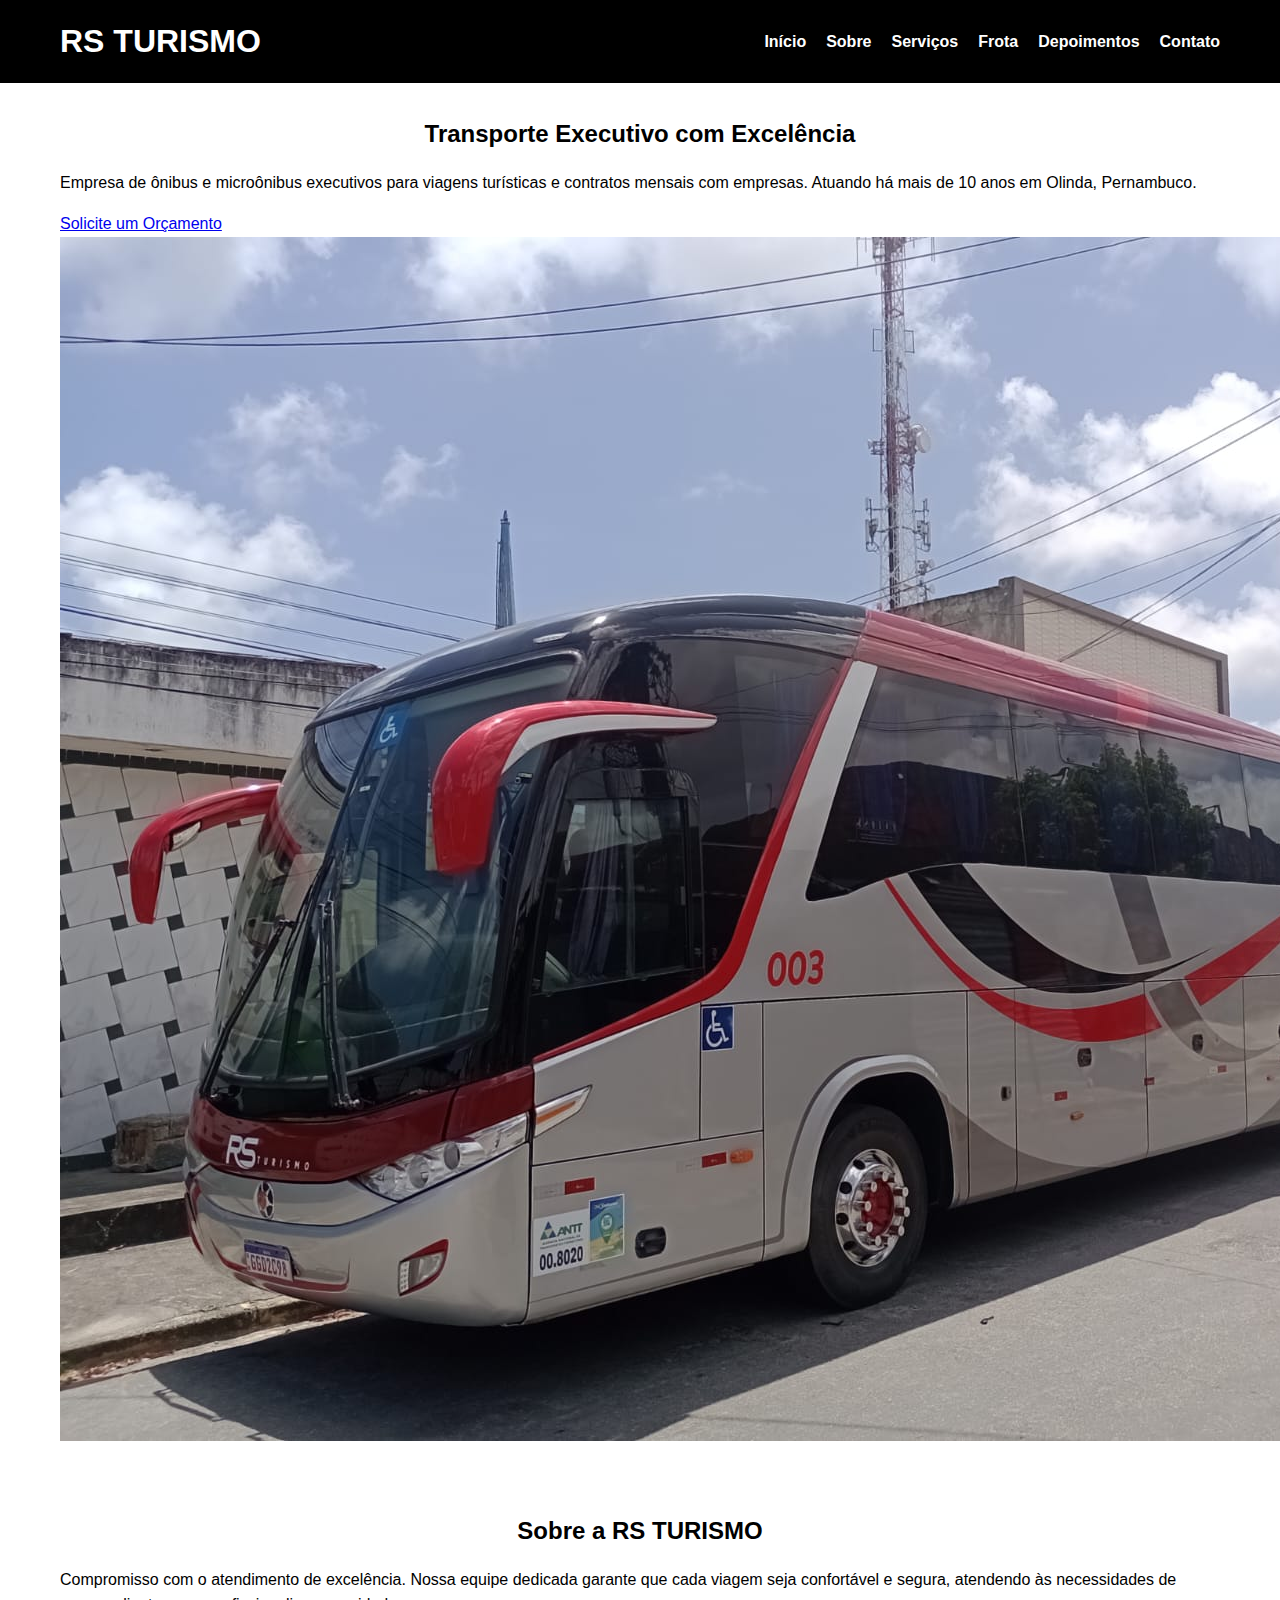
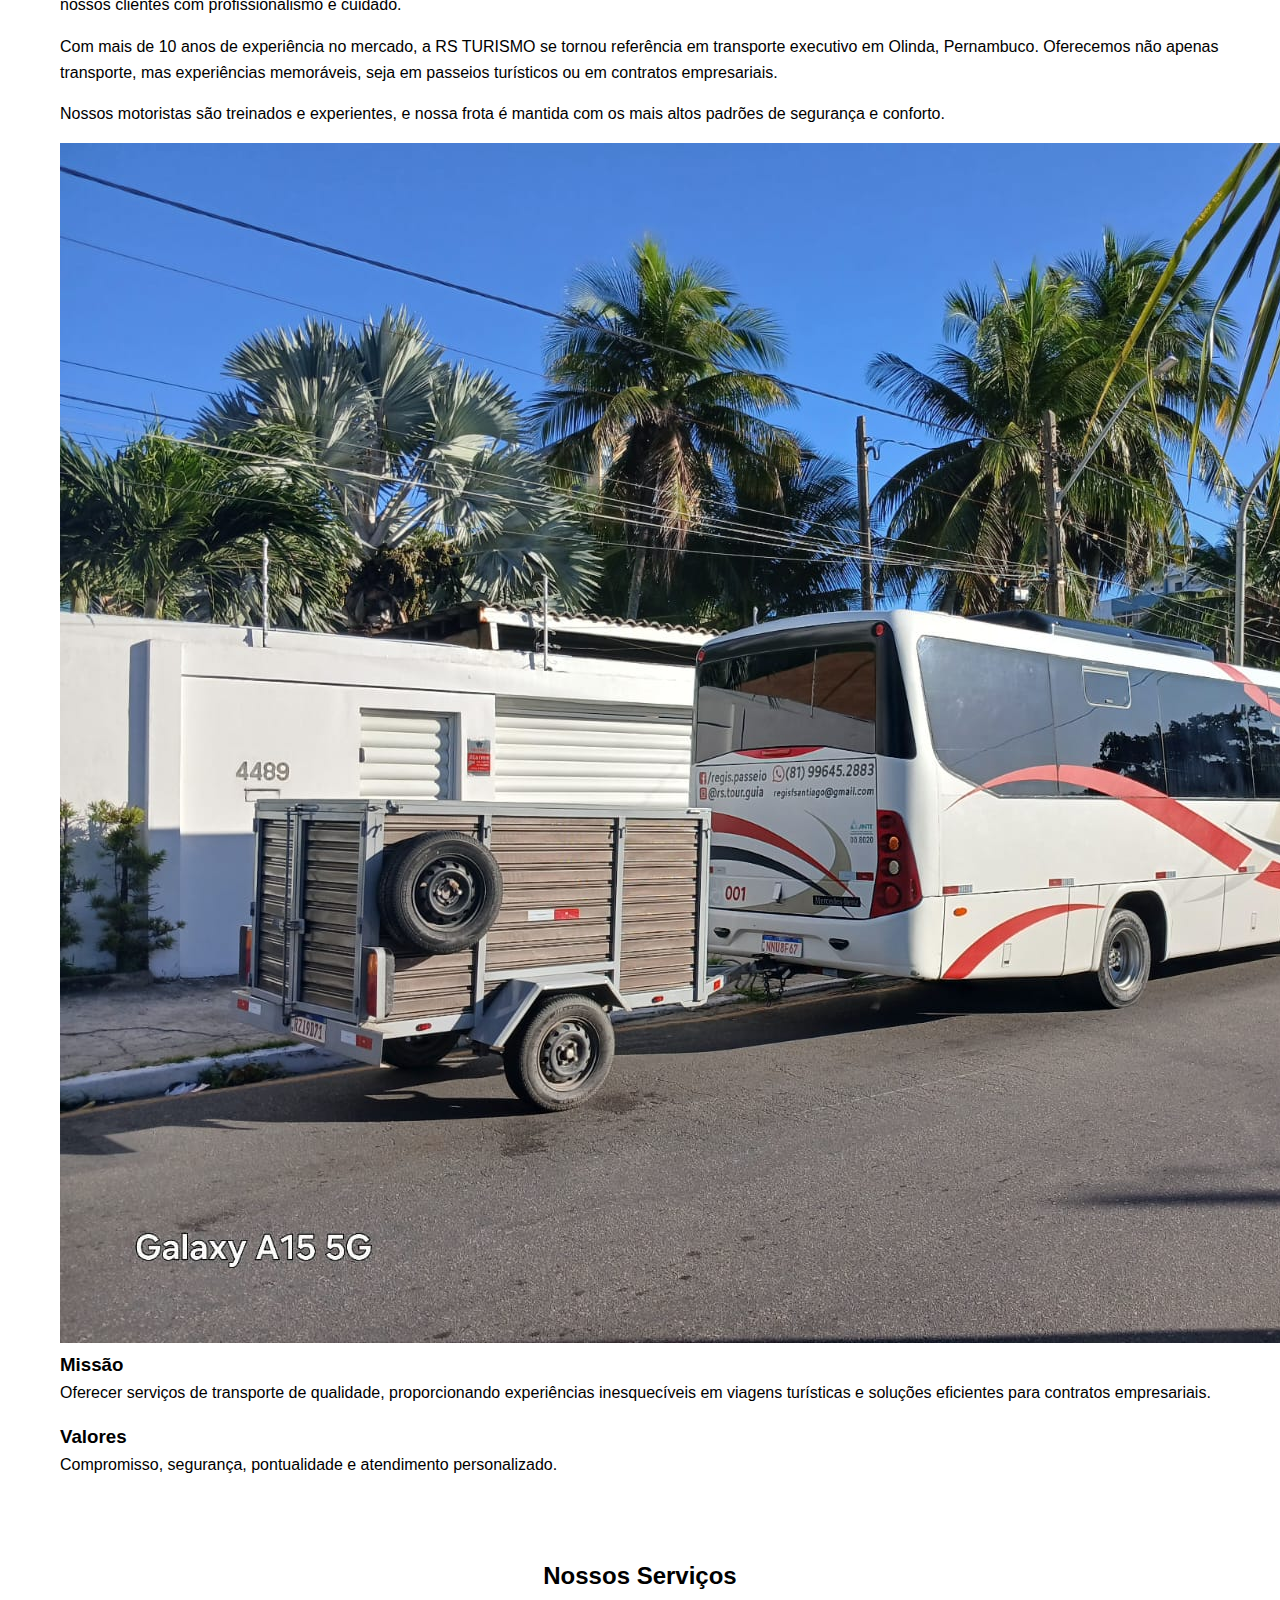
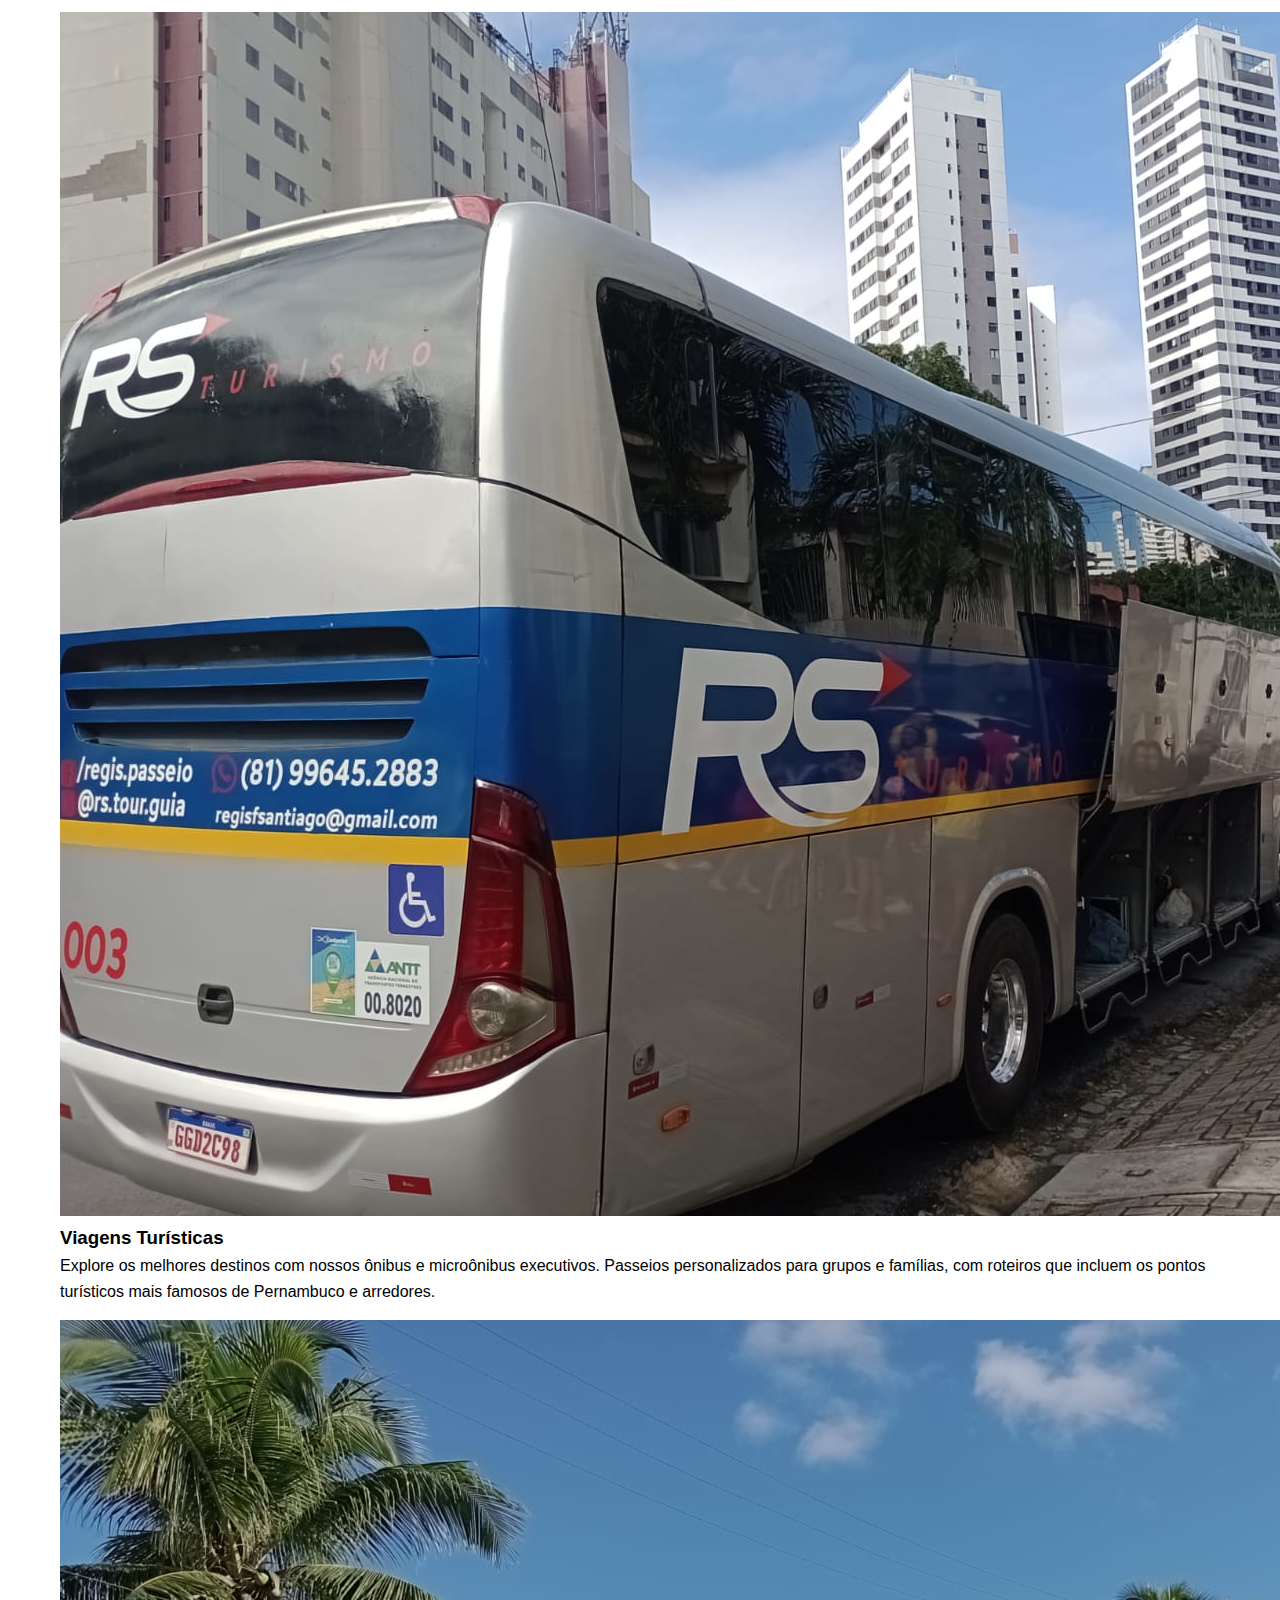
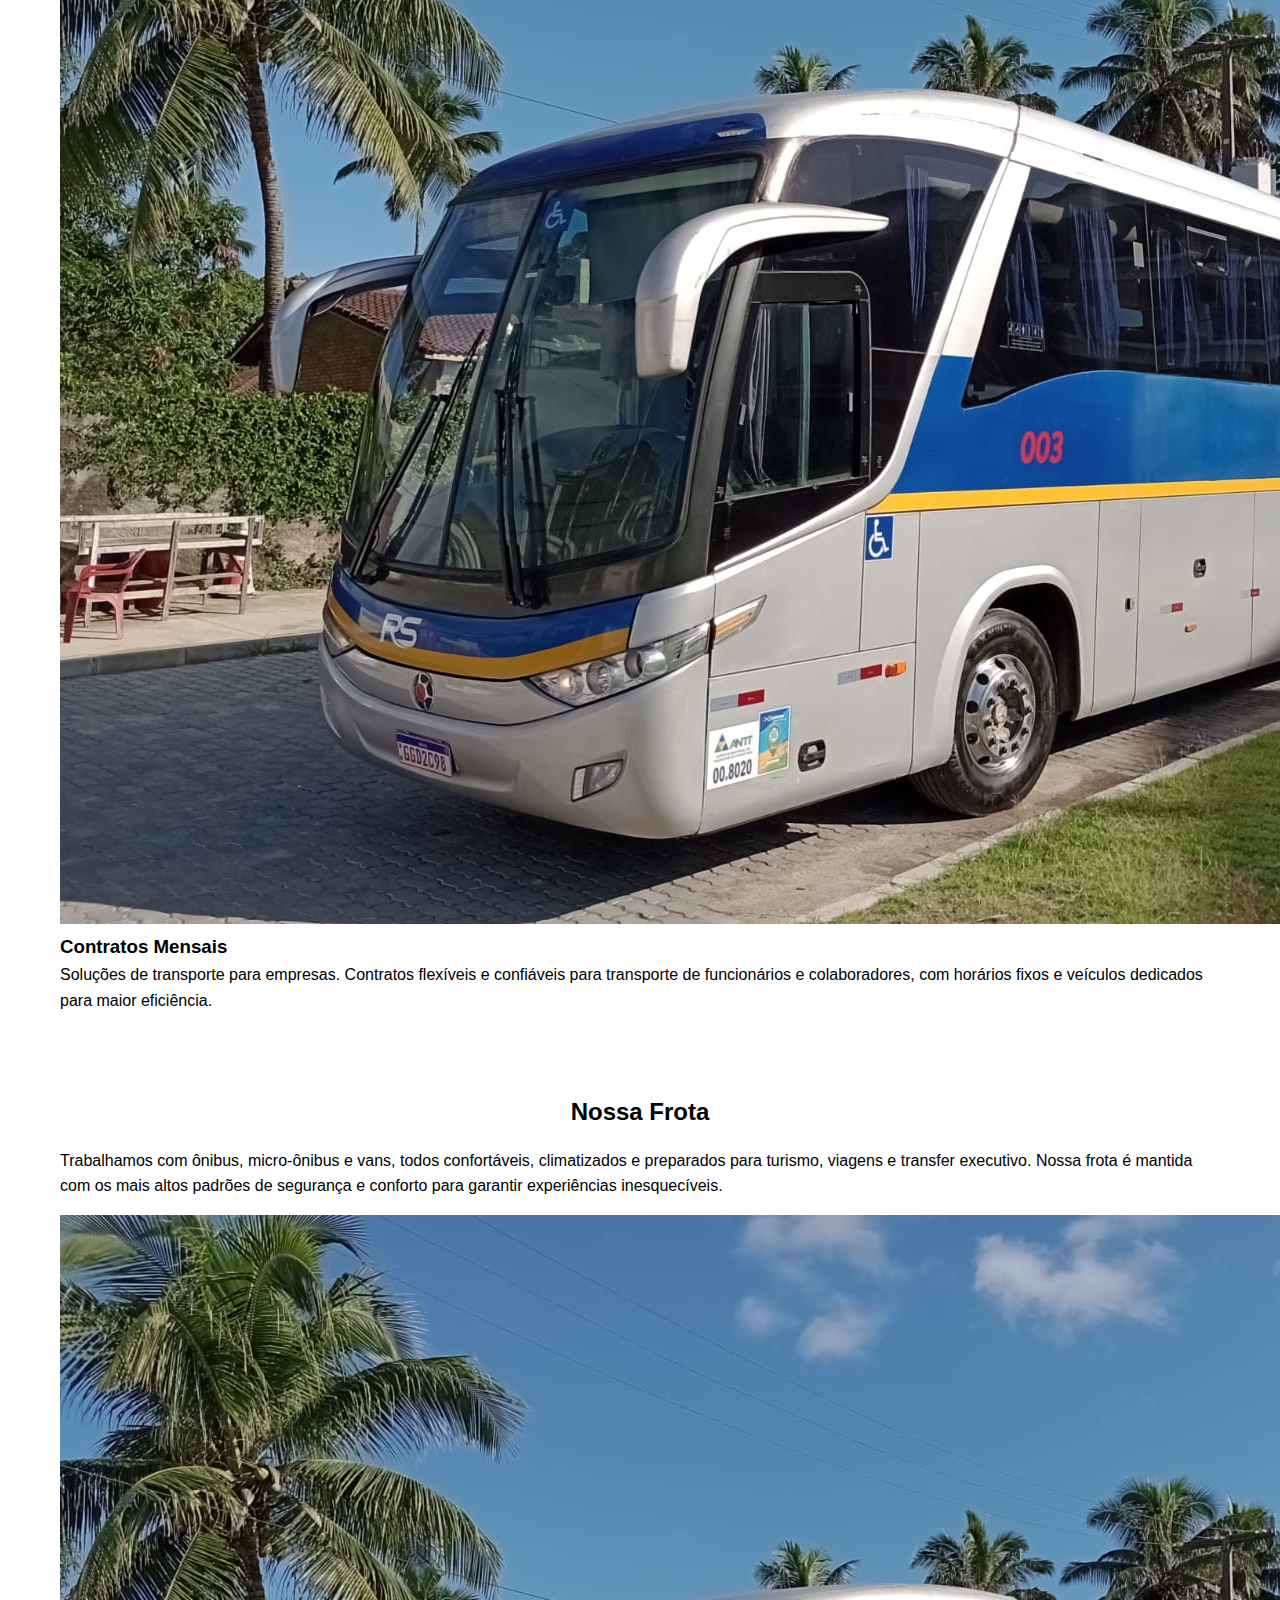
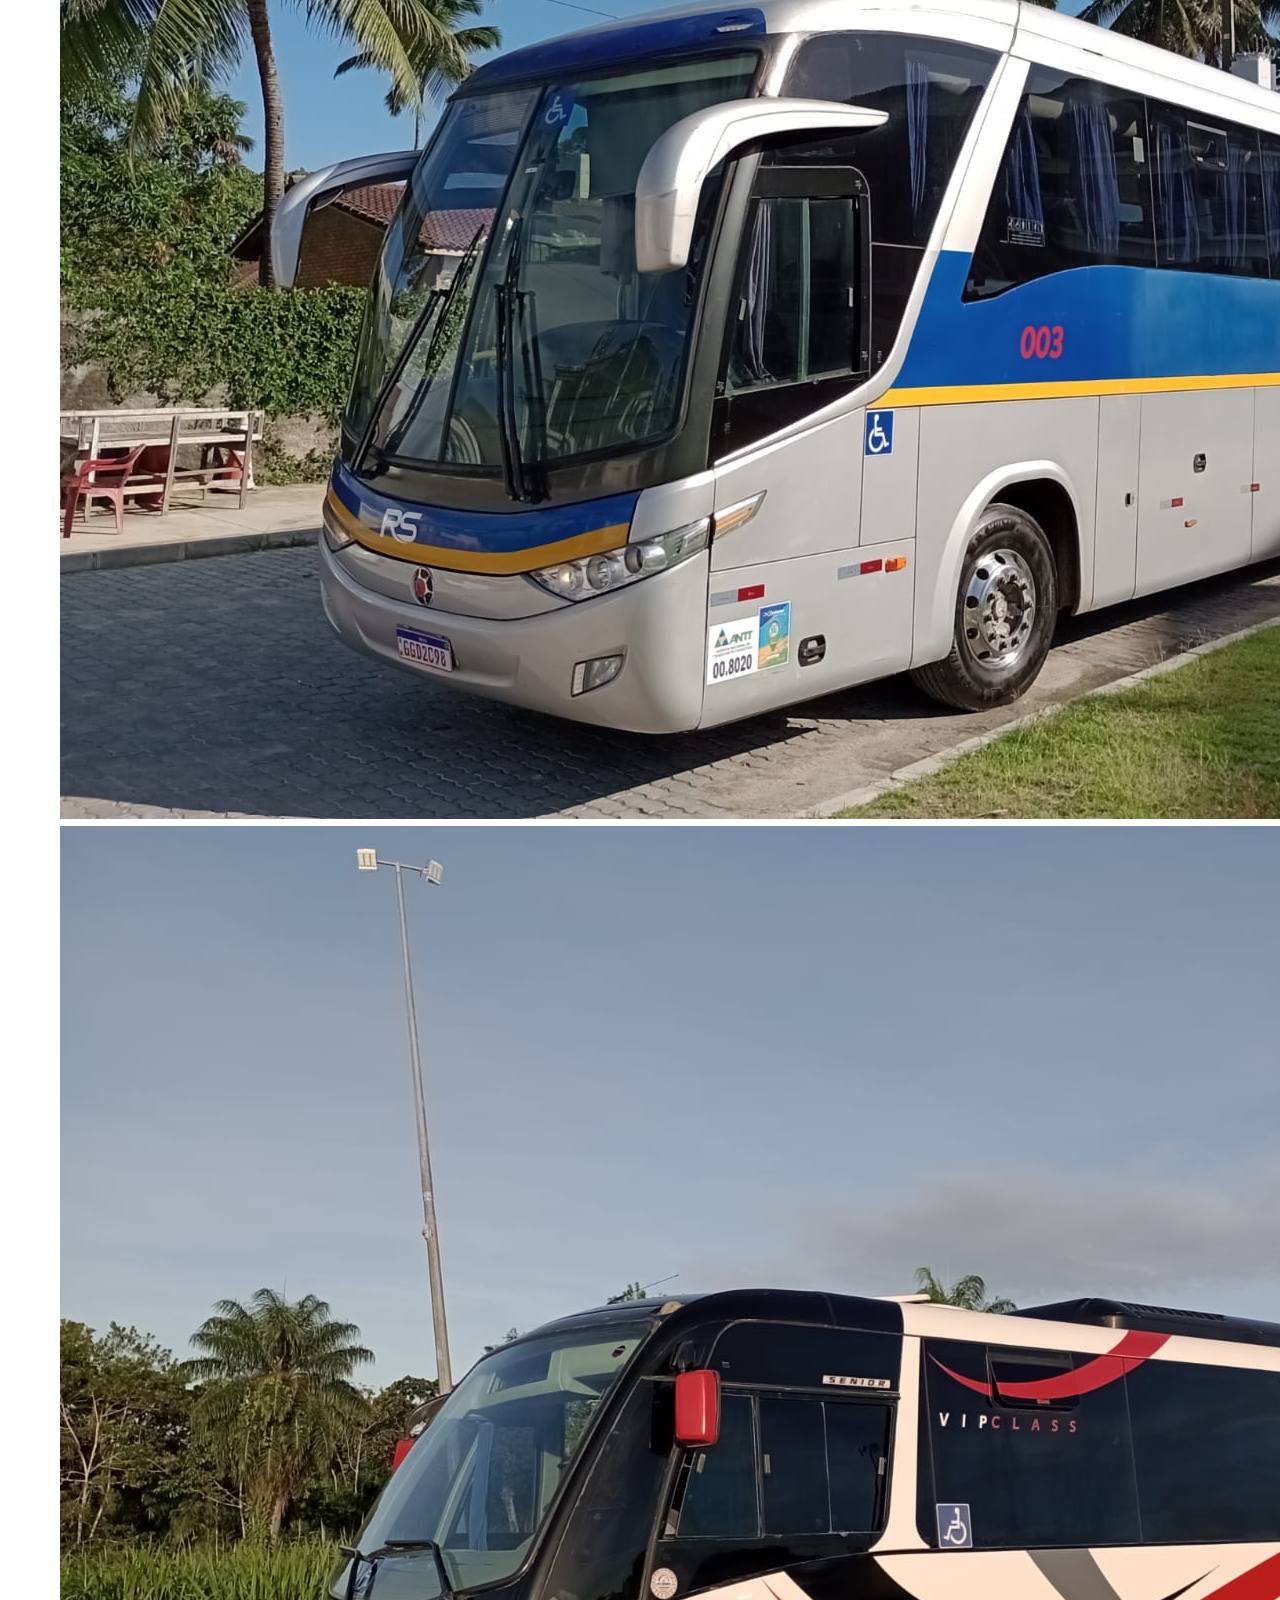
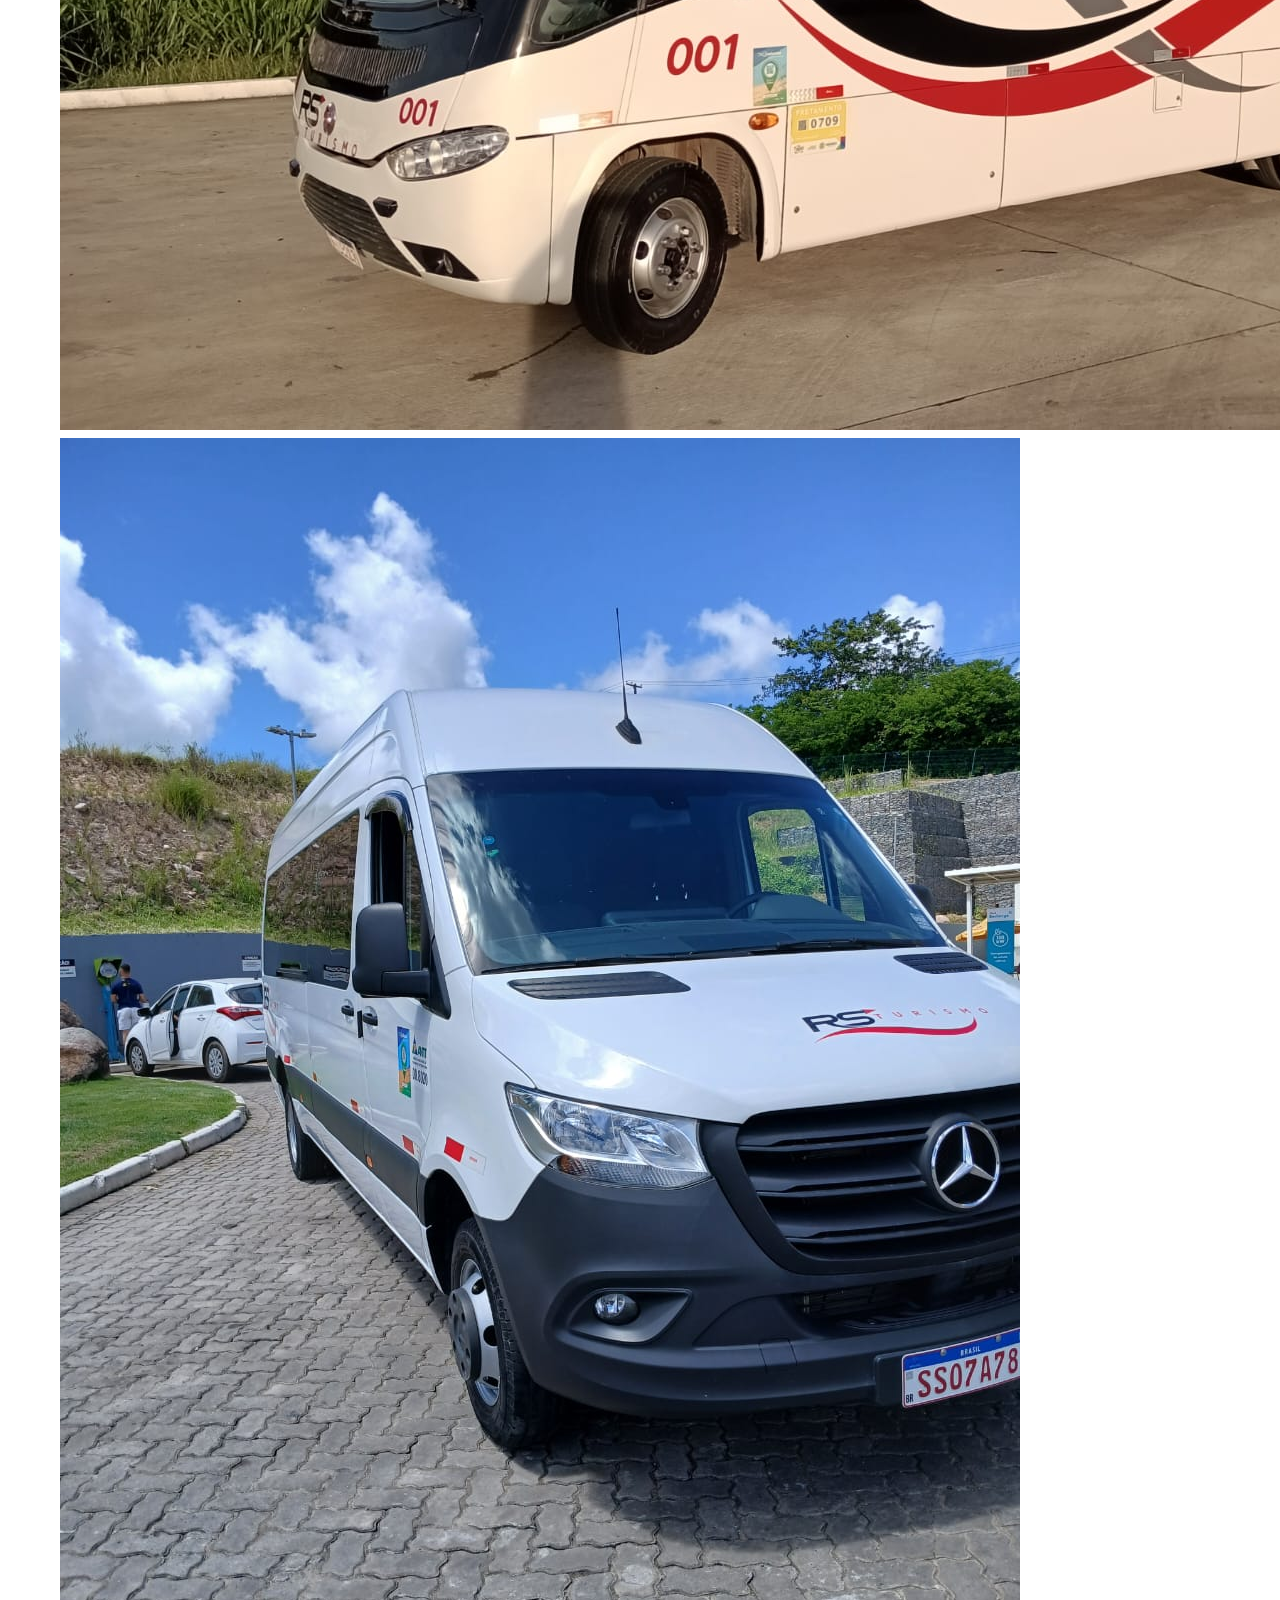
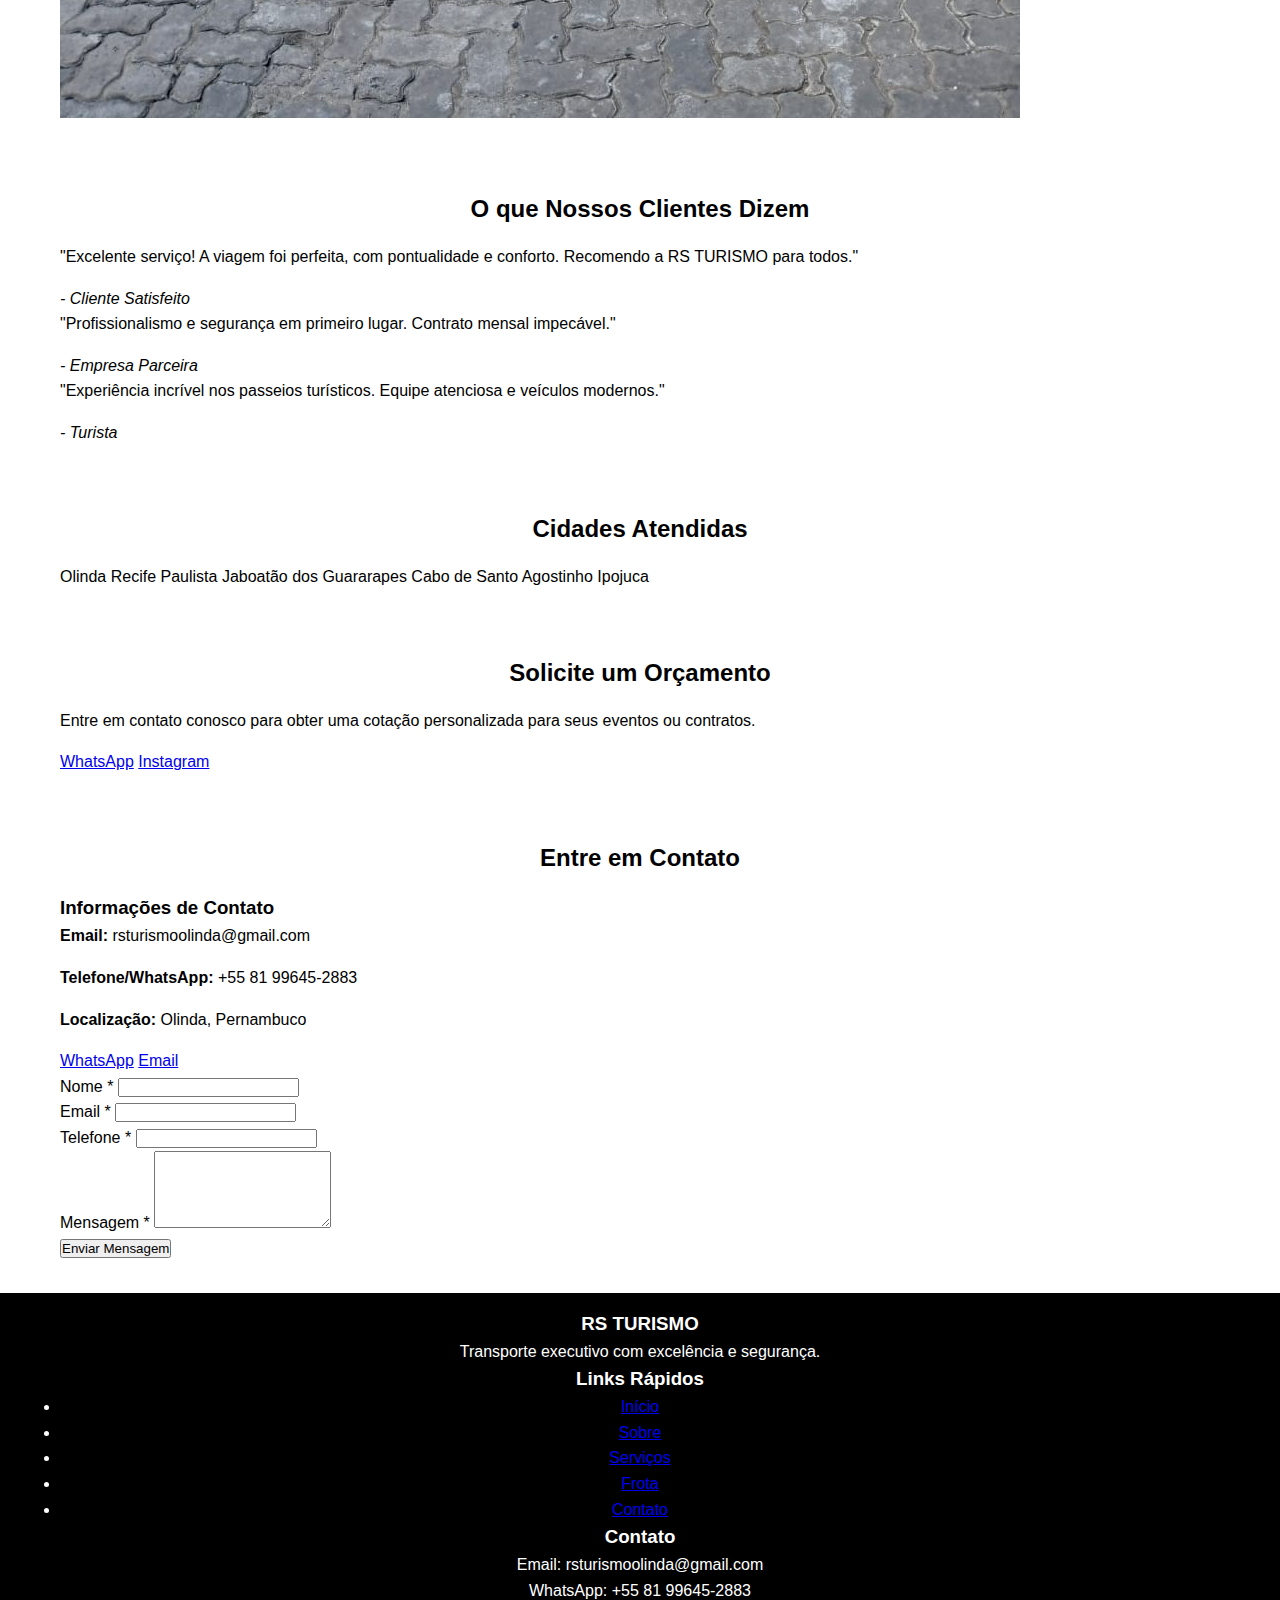
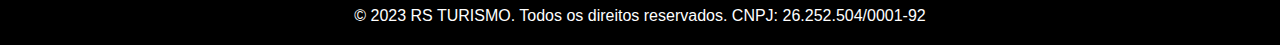
<file: index.html>
<!DOCTYPE html>
<html lang="pt-BR">
<head>
    <meta charset="UTF-8">
    <meta name="viewport" content="width=device-width, initial-scale=1.0">
    <meta name="description" content="RS TURISMO - Empresa de transporte executivo em Olinda, Pernambuco. Oferecemos ônibus e microônibus para viagens turísticas e contratos mensais com excelência e segurança.">
    <meta name="keywords" content="RS TURISMO, transporte executivo, ônibus, microônibus, viagens turísticas, contratos mensais, Olinda, Pernambuco">
    <meta name="author" content="RS TURISMO">
    <meta name="robots" content="index, follow">
    <meta property="og:title" content="RS TURISMO - Transporte Executivo e Turismo">
    <meta property="og:description" content="Empresa de ônibus e microônibus executivos para viagens turísticas e contratos mensais com empresas. Atuando há mais de 10 anos em Olinda, Pernambuco.">
    <meta property="og:image" content="https://hevertonmonteiro.github.io/site-rs-turismo/images/WhatsApp Image 2025-07-19 at 21.22.54 (5).jpeg">
    <meta property="og:url" content="https://hevertonmonteiro.github.io/site-rs-turismo/">
    <meta property="og:type" content="website">
    <title>RS TURISMO - Transporte Executivo e Turismo</title>
    <link rel="icon" href="images/ChatGPT Image 16 de nov. de 2025, 14_39_17.png" type="image/png">
    <link rel="stylesheet" href="styles.css">
    <link href="https://fonts.googleapis.com/css2?family=Roboto:wght@300;400;500;700&display=swap" rel="stylesheet">
    <script type="application/ld+json">
    {
      "@context": "https://schema.org",
      "@type": "Organization",
      "name": "RS TURISMO",
      "url": "https://hevertonmonteiro.github.io/site-rs-turismo/",
      "logo": "https://hevertonmonteiro.github.io/site-rs-turismo/images/WhatsApp Image 2025-07-19 at 21.22.54 (5).jpeg",
      "description": "Empresa de ônibus e microônibus executivos para viagens turísticas e contratos mensais com empresas. Atuando há mais de 10 anos em Olinda, Pernambuco.",
      "address": {
        "@type": "PostalAddress",
        "addressLocality": "Olinda",
        "addressRegion": "PE",
        "addressCountry": "BR"
      },
      "contactPoint": {
        "@type": "ContactPoint",
        "telephone": "+55-81-99645-2883",
        "contactType": "customer service",
        "availableLanguage": "Portuguese"
      },
      "email": "rsturismoolinda@gmail.com",
      "sameAs": [
        "https://wa.me/5581996452883"
      ]
    }
    </script>
</head>
<body>
    <header class="header">
        <nav class="navbar">
            <div class="container">
                <div class="logo">
                    <h1>RS TURISMO</h1>
                </div>
                <ul class="nav-menu">
                    <li><a href="#inicio">Início</a></li>
                    <li><a href="#sobre">Sobre</a></li>
                    <li><a href="#servicos">Serviços</a></li>
                    <li><a href="#frota">Frota</a></li>
                    <li><a href="#depoimentos">Depoimentos</a></li>
                    <li><a href="#contato">Contato</a></li>
                </ul>
            </div>
        </nav>
    </header>

    <main>
        <section id="inicio" class="hero">
            <div class="container">
                <div class="hero-content">
                    <h2>Transporte Executivo com Excelência</h2>
                    <p>Empresa de ônibus e microônibus executivos para viagens turísticas e contratos mensais com empresas. Atuando há mais de 10 anos em Olinda, Pernambuco.</p>
                    <a href="#contato" class="btn-primary">Solicite um Orçamento</a>
                </div>
                <div class="hero-image">
                    <img src="images/ONIBUS NOVO.jpeg" alt="Ônibus Executivo RS TURISMO">
                </div>
            </div>
        </section>

        <section id="sobre" class="about">
            <div class="container">
                <h2>Sobre a RS TURISMO</h2>
                <div class="about-content">
                    <div class="about-text">
                        <p>Compromisso com o atendimento de excelência. Nossa equipe dedicada garante que cada viagem seja confortável e segura, atendendo às necessidades de nossos clientes com profissionalismo e cuidado.</p>
                        <p>Com mais de 10 anos de experiência no mercado, a RS TURISMO se tornou referência em transporte executivo em Olinda, Pernambuco. Oferecemos não apenas transporte, mas experiências memoráveis, seja em passeios turísticos ou em contratos empresariais.</p>
                        <p>Nossos motoristas são treinados e experientes, e nossa frota é mantida com os mais altos padrões de segurança e conforto.</p>
                    </div>
                    <div class="about-image">
                        <img src="images/WhatsApp Image 2025-07-19 at 21.22.55 (3).jpeg" alt="Equipe RS TURISMO">
                    </div>
                </div>
                <div class="values">
                    <div class="value-item">
                        <h3>Missão</h3>
                        <p>Oferecer serviços de transporte de qualidade, proporcionando experiências inesquecíveis em viagens turísticas e soluções eficientes para contratos empresariais.</p>
                    </div>
                    <div class="value-item">
                        <h3>Valores</h3>
                        <p>Compromisso, segurança, pontualidade e atendimento personalizado.</p>
                    </div>
                </div>
            </div>
        </section>

        <section id="servicos" class="services">
            <div class="container">
                <h2>Nossos Serviços</h2>
                <div class="services-grid">
                    <div class="service-card">
                        <img src="images/WhatsApp Image 2025-07-19 at 21.22.53 (1).jpeg" alt="Viagens Turísticas">
                        <h3>Viagens Turísticas</h3>
                        <p>Explore os melhores destinos com nossos ônibus e microônibus executivos. Passeios personalizados para grupos e famílias, com roteiros que incluem os pontos turísticos mais famosos de Pernambuco e arredores.</p>
                    </div>
                    <div class="service-card">
                        <img src="images/WhatsApp Image 2025-07-19 at 21.22.54 (4).jpeg" alt="Contratos Mensais">
                        <h3>Contratos Mensais</h3>
                        <p>Soluções de transporte para empresas. Contratos flexíveis e confiáveis para transporte de funcionários e colaboradores, com horários fixos e veículos dedicados para maior eficiência.</p>
                    </div>
                </div>
            </div>
        </section>

        <section id="frota" class="fleet">
            <div class="container">
                <h2>Nossa Frota</h2>
                <p>Trabalhamos com ônibus, micro-ônibus e vans, todos confortáveis, climatizados e preparados para turismo, viagens e transfer executivo. Nossa frota é mantida com os mais altos padrões de segurança e conforto para garantir experiências inesquecíveis.</p>
                <div class="fleet-gallery">
                    <img src="images/WhatsApp Image 2025-07-19 at 21.22.54 (4).jpeg" alt="Ônibus Executivo">
                    <img src="images/WhatsApp Image 2025-07-19 at 21.24.01 (3).jpeg" alt="Microônibus">
                    <img src="images/WhatsApp Image 2025-07-19 at 21.24.55 (1).jpeg" alt="Veículo Executivo">
                </div>
            </div>
        </section>

        <section id="depoimentos" class="testimonials">
            <div class="container">
                <h2>O que Nossos Clientes Dizem</h2>
                <div class="testimonials-grid">
                    <div class="testimonial-card">
                        <p>"Excelente serviço! A viagem foi perfeita, com pontualidade e conforto. Recomendo a RS TURISMO para todos."</p>
                        <cite>- Cliente Satisfeito</cite>
                    </div>
                    <div class="testimonial-card">
                        <p>"Profissionalismo e segurança em primeiro lugar. Contrato mensal impecável."</p>
                        <cite>- Empresa Parceira</cite>
                    </div>
                    <div class="testimonial-card">
                        <p>"Experiência incrível nos passeios turísticos. Equipe atenciosa e veículos modernos."</p>
                        <cite>- Turista</cite>
                    </div>
                </div>
            </div>
        </section>

        <section class="cities">
            <div class="container">
                <h2>Cidades Atendidas</h2>
                <div class="cities-list">
                    <span>Olinda</span>
                    <span>Recife</span>
                    <span>Paulista</span>
                    <span>Jaboatão dos Guararapes</span>
                    <span>Cabo de Santo Agostinho</span>
                    <span>Ipojuca</span>
                </div>
            </div>
        </section>

        <section class="quote">
            <div class="container">
                <h2>Solicite um Orçamento</h2>
                <p>Entre em contato conosco para obter uma cotação personalizada para seus eventos ou contratos.</p>
                <div class="quote-buttons">
                    <a href="https://wa.me/5581996452883" target="_blank" class="btn-primary">WhatsApp</a>
                    <a href="https://www.instagram.com/rsturismo01/?utm_source=qr&igsh=ZGV3MGpnbHp2cTRi" target="_blank" class="btn-secondary">Instagram</a>
                </div>
            </div>
        </section>

        <section id="contato" class="contact">
            <div class="container">
                <h2>Entre em Contato</h2>
                <div class="contact-content">
                    <div class="contact-info">
                        <h3>Informações de Contato</h3>
                        <p><strong>Email:</strong> rsturismoolinda@gmail.com</p>
                        <p><strong>Telefone/WhatsApp:</strong> +55 81 99645-2883</p>
                        <p><strong>Localização:</strong> Olinda, Pernambuco</p>
                        <div class="social-links">
                            <a href="https://wa.me/5581996452883" target="_blank">WhatsApp</a>
                            <a href="mailto:rsturismoolinda@gmail.com">Email</a>
                        </div>
                    </div>
                    <form class="contact-form" id="contatoForm">
                        <input type="hidden" name="access_key" value="c21056a3-154e-4301-a980-4b8dc5780a08">
                        <div class="form-group">
                            <label for="nome">Nome *</label>
                            <input type="text" id="nome" name="nome" required>
                        </div>
                        <div class="form-group">
                            <label for="email">Email *</label>
                            <input type="email" id="email" name="email" required>
                        </div>
                        <div class="form-group">
                            <label for="telefone">Telefone *</label>
                            <input type="tel" id="telefone" name="telefone" required>
                        </div>
                        <div class="form-group">
                            <label for="mensagem">Mensagem *</label>
                            <textarea id="mensagem" name="mensagem" rows="5" required></textarea>
                        </div>
                        <button type="submit" class="btn-primary">Enviar Mensagem</button>
                    </form>
                </div>
            </div>
        </section>
    </main>

    <footer class="footer">
        <div class="container">
            <div class="footer-content">
                <div class="footer-section">
                    <h3>RS TURISMO</h3>
                    <p>Transporte executivo com excelência e segurança.</p>
                </div>
                <div class="footer-section">
                    <h3>Links Rápidos</h3>
                    <ul>
                        <li><a href="#inicio">Início</a></li>
                        <li><a href="#sobre">Sobre</a></li>
                        <li><a href="#servicos">Serviços</a></li>
                        <li><a href="#frota">Frota</a></li>
                        <li><a href="#contato">Contato</a></li>
                    </ul>
                </div>
                <div class="footer-section">
                    <h3>Contato</h3>
                    <p>Email: rsturismoolinda@gmail.com</p>
                    <p>WhatsApp: +55 81 99645-2883</p>
                </div>
            </div>
            <div class="footer-bottom">
                <p>&copy; 2023 RS TURISMO. Todos os direitos reservados. CNPJ: 26.252.504/0001-92</p>
            </div>
        </div>
    </footer>

    <script src="script.js"></script>

<!-- BootPress Chat -->
<script src="https://cdn.botpress.cloud/webchat/v3.4/inject.js"></script>
<script src="https://files.bpcontent.cloud/2025/11/03/16/20251103160639-KXXCXRH8.js" defer></script>
<!-- Fim BootPress -->

</body>
</html>
</file>
<file: styles.css>
/* Reset básico */
* {
    margin: 0;
    padding: 0;
    box-sizing: border-box;
}

body {
    font-family: Arial, sans-serif;
    line-height: 1.6;
    color: #000;
    background-color: #fff;
}

.container {
    max-width: 1200px;
    margin: 0 auto;
    padding: 0 20px;
}

/* Header */
header {
    background-color: #000;
    color: #fff;
    padding: 1rem 0;
}

header .container {
    display: flex;
    justify-content: space-between;
    align-items: center;
}

header h1 {
    font-size: 2rem;
    color: #fff;
}

nav ul {
    list-style: none;
    display: flex;
}

nav ul li {
    margin-left: 20px;
}

nav ul li a {
    color: #fff;
    text-decoration: none;
    font-weight: bold;
}

nav ul li a:hover {
    color: #ff0000;
}

/* Seções */
section {
    padding: 2rem 0;
    background-color: #fff;
}

section h2 {
    text-align: center;
    margin-bottom: 1rem;
    color: #000;
}

section p {
    margin-bottom: 1rem;
    color: #000;
}

.servico {
    margin-bottom: 2rem;
    background-color: #f8f8f8;
    padding: 1rem;
    border-radius: 5px;
}

.servico h3 {
    margin-bottom: 0.5rem;
    color: #ff0000;
}

/* Galeria */
.galeria {
    display: flex;
    justify-content: space-around;
    flex-wrap: wrap;
}

.galeria img {
    width: 30%;
    height: auto;
    margin: 10px;
    border-radius: 5px;
    border: 2px solid #000;
}

/* Contato */
#contato-form {
    max-width: 400px;
    margin: 0 auto;
    background-color: #f8f8f8;
    padding: 1rem;
    border-radius: 5px;
}

#contato-form label {
    display: block;
    margin-bottom: 0.5rem;
    color: #000;
}

#contato-form input {
    width: 100%;
    padding: 0.5rem;
    margin-bottom: 1rem;
    border: 1px solid #000;
    border-radius: 4px;
}

#contato-form button {
    background-color: #ff0000;
    color: #fff;
    padding: 0.5rem 1rem;
    border: none;
    border-radius: 4px;
    cursor: pointer;
}

#contato-form button:hover {
    background-color: #cc0000;
}

/* Footer */
footer {
    background-color: #000;
    color: #fff;
    text-align: center;
    padding: 1rem 0;
}

/* Responsivo */
@media (max-width: 768px) {
    header .container {
        flex-direction: column;
    }

    nav ul {
        margin-top: 1rem;
    }

    nav ul li {
        margin-left: 10px;
    }

    .galeria img {
        width: 100%;
    }
}
</file>
